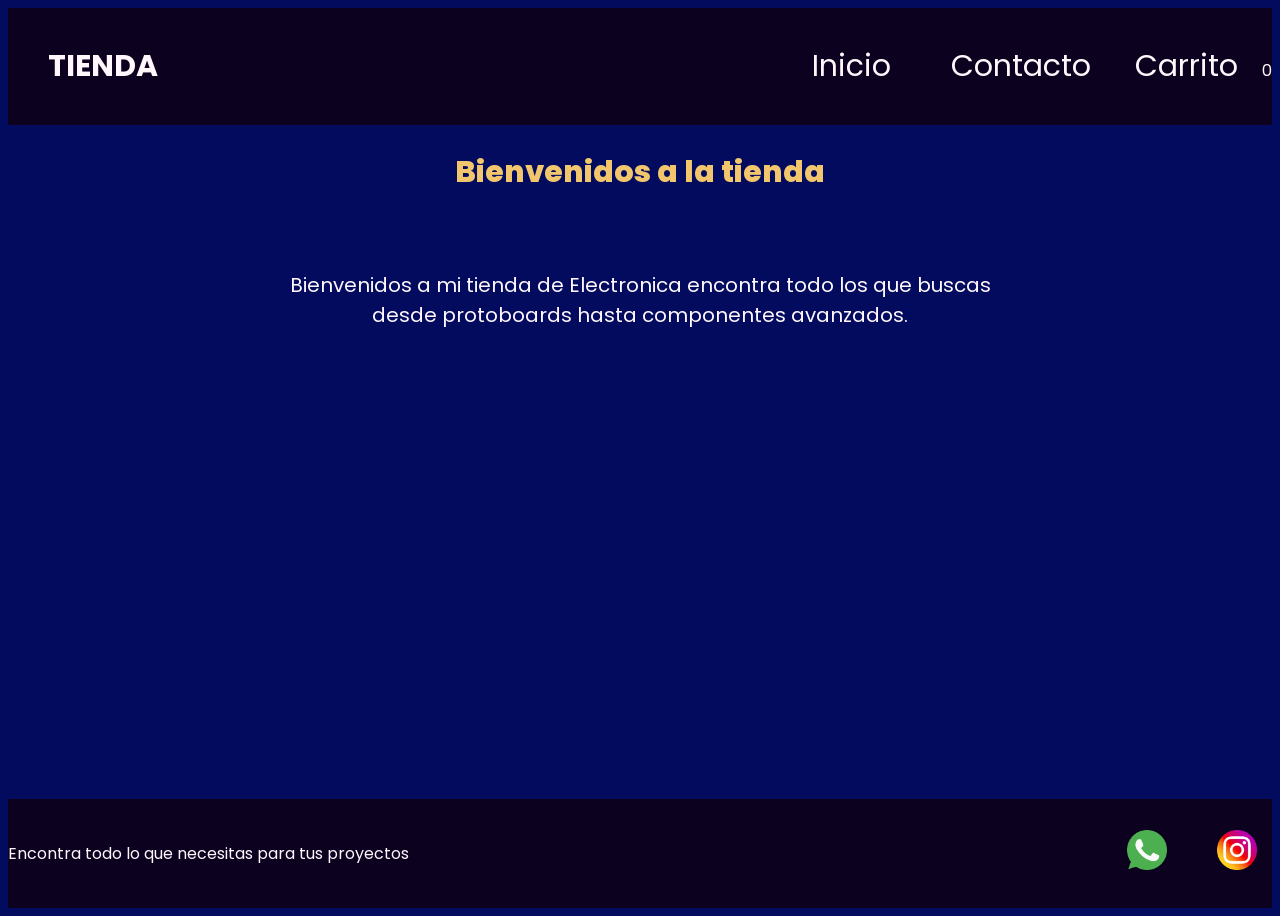
<file: index.html>
<!doctype html>
<html lang="en">
  <head>
    <meta charset="UTF-8" />
    <meta name="viewport" content="width=device-width, initial-scale=1.0" />
    <link
      href="https://fonts.googleapis.com/css2?family=Poppins:ital,wght@0,100;0,400;0,600;0,700;0,800;1,100;1,400;1,600;1,700&display=swap"
      rel="stylesheet"
    />
    <link rel="stylesheet" href="./css/styles.css" />
    <title>Tienda de electronica</title>
    
  </head>
  <body>
    <header>
      <div class="div-logo"><a class="logo" href="./index.html">TIENDA</a></div>

      <nav class="header-nav">
        <ul>
          <li>
            <a href="./index.html">Inicio</a>
          </li>
          <li>
            <a href="./pages/contacto.html">Contacto</a>
            <a href="./pages/carrito.html">Carrito</a>
            <span id="contador-carrito" class="badge bg-danger">0</span>
          </li>
        </ul>
      </nav>
    </header>
    <main>
      <h1 class="titulo-home text-secondary">Bienvenidos a la tienda</h1>
      <p class="parrafo">
        Bienvenidos a mi tienda de Electronica encontra todo los que buscas desde protoboards hasta componentes avanzados.
      </p>
      <section class="productos">
        <div id="contenedor-productos" class="row"></div>







































































































      </section>
    </main>
    <footer>
      <p>Encontra todo lo que necesitas para tus proyectos</p>
      <nav>
        <ul class="footer-list">
          <li><img src="./img/whatsapp.png" alt="logo de whatsapp" /></li>
          <li><img src="./img/social.png" alt="logo de whatsapp" /></li>
        </ul>
      </nav>
    </footer>
    
    <script type="module" src="./js/index.js"></script>
    
    <script type="module" src="./js/contacto.js"></script>

    <script type="module" src="./js/carrito.js"></script>
  </body>
</html>
</file>
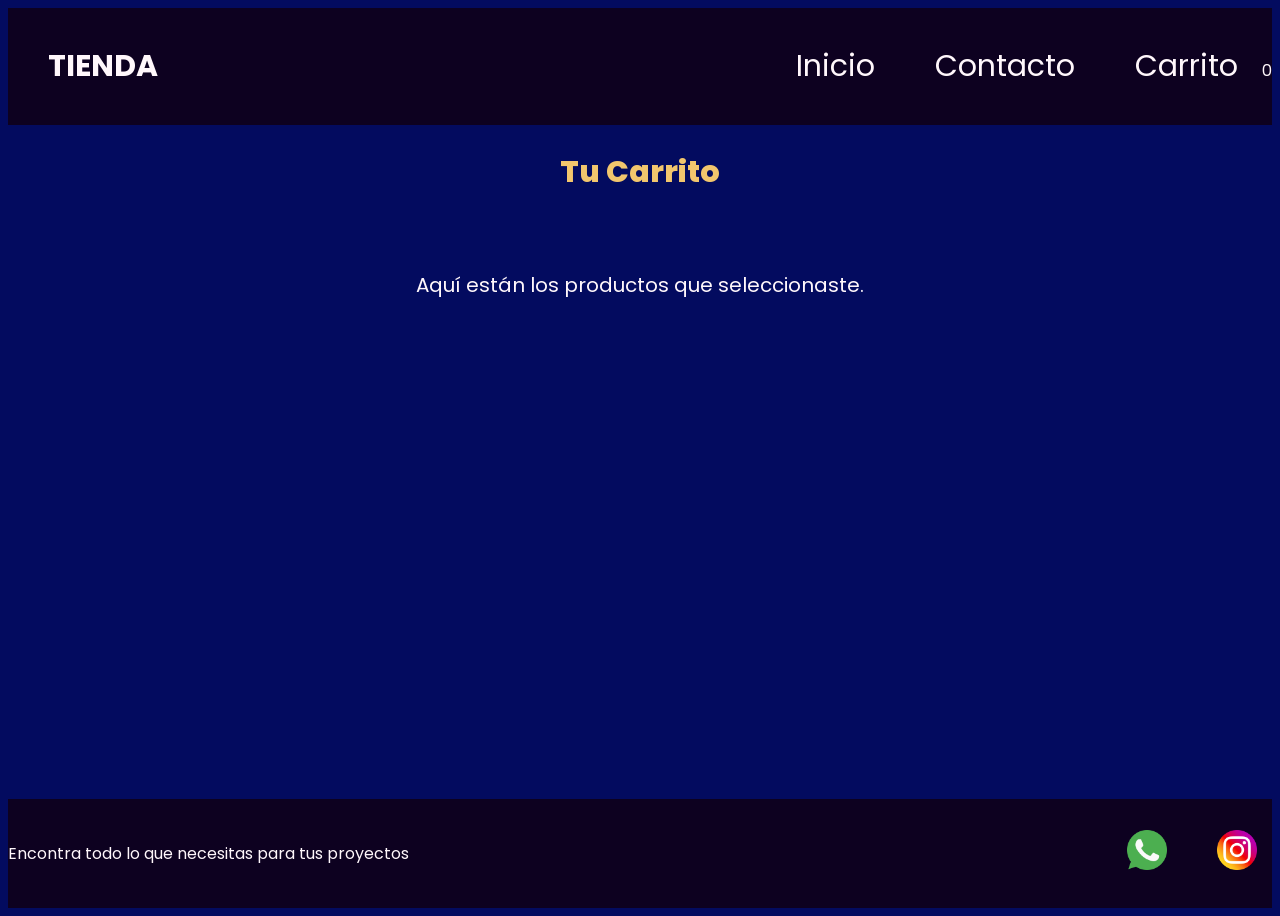
<file: pages/carrito.html>
<!doctype html>
<html lang="es">
  <head>
    <meta charset="UTF-8" />
    <meta name="viewport" content="width=device-width, initial-scale=1.0" />
    <link
      href="https://fonts.googleapis.com/css2?family=Poppins:ital,wght@0,100;0,400;0,600;0,700;0,800;1,100;1,400;1,600;1,700&display=swap"
      rel="stylesheet"
    />
    <link rel="stylesheet" href="../css/styles.css" /> 
    <title>Carrito de Compras</title>
    
  </head>
  <body>
    <header>
      <div class="div-logo"><a class="logo" href="../index.html">TIENDA</a></div> 

      <nav class="header-nav">
        <ul>
          <li>
            <a href="../index.html">Inicio</a> 
          </li>
          <li>
            <a href="./contacto.html">Contacto</a>
          </li>
          <li> 
            <a href="./carrito.html">Carrito</a>
            <span id="contador-carrito" class="badge bg-danger">0</span>
          </li>
        </ul>
      </nav>
    </header>
    
    <main>
      <h1 class="titulo-home text-secondary">Tu Carrito</h1>
      <p class="parrafo">Aquí están los productos que seleccionaste.</p>

      <section>
        <div id="contenedor-carrito" class="contenedor-tarjetas"></div>
        <div id="acciones-carrito"></div>
      </section>
    </main>

    <footer>
      <p>Encontra todo lo que necesitas para tus proyectos</p>
      <nav>
        <ul class="footer-list">
          <li><img src="../img/whatsapp.png" alt="logo de whatsapp" /></li>
          <li><img src="../img/social.png" alt="logo de redes" /></li>
        </ul>
      </nav>
    </footer>
    
    <script type="module" src="../js/carrito.js"></script>
  </body>
</html>
</file>
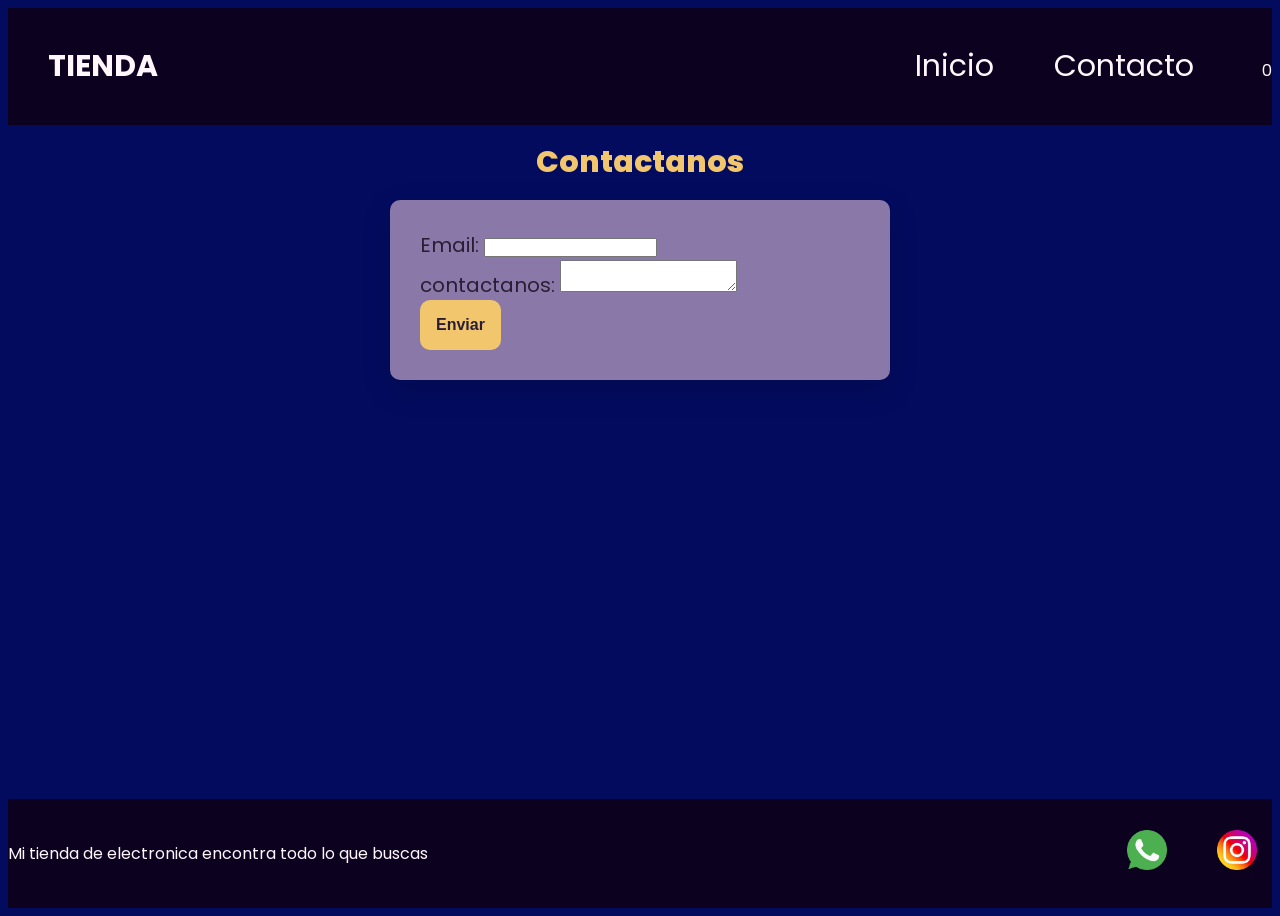
<file: pages/contacto.html>
<!doctype html>
<html lang="en">
  <head>
    <meta charset="UTF-8" />
    <meta name="viewport" content="width=device-width, initial-scale=1.0" />
    <link
      href="https://fonts.googleapis.com/css2?family=Poppins:ital,wght@0,100;0,400;0,600;0,700;0,800;1,100;1,400;1,600;1,700&display=swap"
      rel="stylesheet"
    />
    <link rel="stylesheet" href="../css/styles.css" />
    <title>Tienda de electronica</title>
     
  </head>
  <body>
    <header>
      <div class="div-logo"><a class="logo" href="../index.html">TIENDA</a></div>

      <nav class="header-nav">
        <ul>
          <li>
            <a href="../index.html">Inicio</a>
          </li>
          <li>
            <a href="./contacto.html">Contacto</a>
            <a href="./carrito.html" class="carrito-IconoCarrito"></a>
            <span id="contador-carrito" class="badge bg-danger ">0</span>
          </li>
        </ul>
      </nav>
    </header>
    <main>
      <h1 class="titulo-contacto text-secondary">Contactanos</h1>

      <form class="form-contacto" action="https://formspree.io/f/xojrkzzw" method="POST">
        <div class="grupo-input">
          <label for="email"> Email: </label>
          <input id="email" type="email" name="email" />
        </div>
        <div class="grupo-input">
          <label for="mensaje"> contactanos: </label>
          <textarea id="mensaje" name="message"></textarea>
        </div>
        <!-- your other form fields go here -->
        <button class="btn bg-secondary text-dark" type="submit">Enviar</button>
      </form>
    </main>
    <footer>
      <p>Mi tienda de electronica encontra todo lo que buscas</p>
      <nav>
        <ul class="footer-list">
          <li><img src="../img/whatsapp.png" alt="logo de whatsapp" /></li>
          <li><img src="../img/social.png" alt="logo de whatsapp" /></li>
        </ul>
      </nav>
    </footer>
    <script type="module" src="../js/contacto.js"></script>
  </body>
</html>
</file>
<file: css/styles.css>
* {
  margin: 1.5 rem;
  padding: 0;
  box-sizing: border-box;
}

html {
  font-size: 62.5%;
}

body {
  font-family: "Poppins", sans-serif;
  font-size: 1.6rem;
  background: #030b5f;
  color: #fff7fb;

  
  display: flex;
  flex-direction: column;
  height: 100vh;
}

main {
  width: 80%;
  margin: auto;
  padding-bottom: 2rem;

  
  flex: 1;

  display: flex;
  flex-direction: column;
  align-items: center;
}

h1 {
  font-size: 3rem;
  font-weight: 800;
  line-height: 1.15;
  margin: 3rem 0;
}

h2 {
  color: #fff7fb;
  font-size: 2.4rem;
  font-weight: 700;
  line-height: 1.2;
  text-align: center;
  margin: 3rem 0;
}

.btn {
  border: none;
  font-size: 1.6rem;
  font-weight: bold;
  padding: 1.6rem;
  border-radius: 1rem;
}

header,
footer {
  background: #0d0120;
  color: #fff7fb;
  width: 100%;

  display: flex;
  justify-content: space-between;
  align-items: center;
}

.div-logo {
  margin-left: 2rem;
  font-weight: bold;
}

.logo,
.header-nav ul li a {
  text-decoration: none;
  font-size: 3rem;
  color: inherit;
  display: inline-block;
  padding: 2rem;
}

.header-nav ul,
footer .footer-list {
  list-style: none;

  
  display: flex;
  gap: 2rem;
}

.footer-list li {
  padding: 1rem;
}

.footer-list img {
  width: 5rem;
  padding: 0.5rem;
}


.bg-primary {
  background-color: #6e5a8e;
}

.bg-secondary {
  background-color: #f2c66d;
}

.text-light {
  color: #ffffff;
}

.text-dark {
  color: #2a1e35;
}

.text-secondary {
  color: #f2c66d;
}

/* -------------------------------------------------------------------------- */
/*                                    HOME                                    */
/* -------------------------------------------------------------------------- */

.parrafo {
  width: 80%;
  text-align: center;
  font-size: 2rem;
  padding: 3rem;
}

.contenedor-tarjetas {
  margin-top: 2rem;
  display: flex;
  justify-content: center;
  flex-wrap: wrap;
  gap: 2rem;
}

.card {
  background-color: #8a79a8;
  color: #2a1e35;
  width: 40rem;

  border-radius: 1rem;
  overflow: hidden;

  /* Nuevo: */
  display: flex;
  flex-direction: column;
  align-items: center;
  gap: 1rem;

  padding-bottom: 2rem;
}

.card img {
  width: 100%;
  height: 20rem;
  object-fit: cover;
}

/* -------------------------------------------------------------------------- */
/*                                  CONTACTO                                  */
/* -------------------------------------------------------------------------- */
.titulo-contacto {
  margin: 2rem 0;
}

.form-contacto {
  background-color: #8a79a8;
  color: #2a1e35;
  width: 100%;
  max-width: 50rem;
  font-size: 2rem;
  padding: 3rem;
  border-radius: 1rem;

  box-shadow: 0 10px 30px rgba(0, 0, 0, 0.15); /* sutil */
}

/* -------------------------------------------------------------------------- */
/*                                MEDIA QUERIES                               */
/* -------------------------------------------------------------------------- */
@media (max-width: 600px) {
  header,
  footer {
    flex-direction: column;
  }
} #revisar todo el css
/*nuevo carrito*/
  
.mensaje.carrito-vacio {
  color: #f2c66d;
  font-size: 2rem;
  text-align: center;
  margin-top: 3rem;
}
.acciones-carrito {
  margin-top: 2rem;
}
</file>
